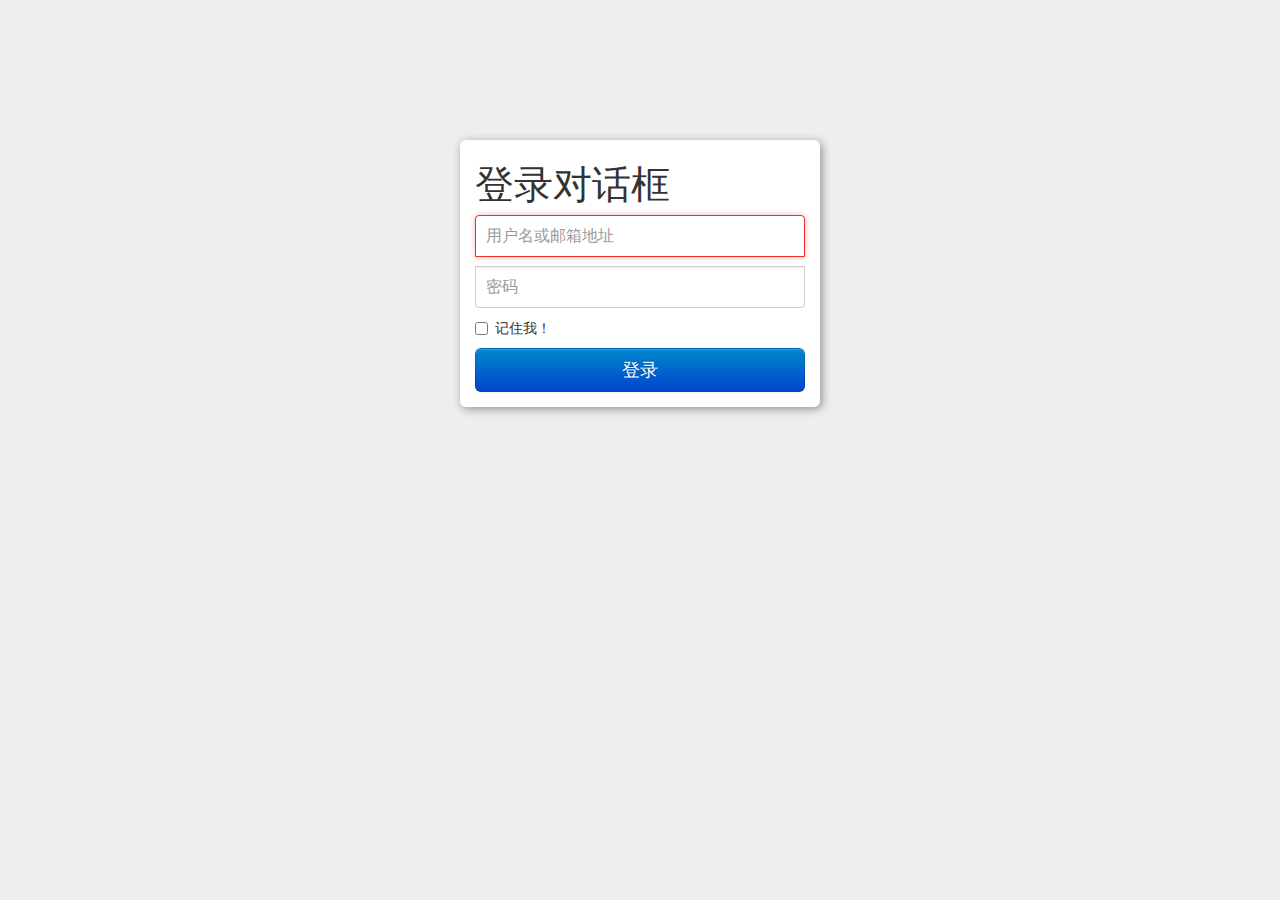
<file: src/index.html>
<!DOCTYPE html>
<html lang="en">
  <head>
    <meta charset="utf-8">
    <meta http-equiv="X-UA-Compatible" content="IE=edge">
    <meta name="viewport" content="width=device-width, initial-scale=1.0">
    <meta name="description" content="">
    <meta name="author" content="">
    <link rel="shortcut icon" href="favicon.png">

    <title>ZCGao+欢迎您!</title>

    <!-- Bootstrap core CSS -->
    <link href="css/bootstraped.css" rel="stylesheet">

    <!-- Custom styles for this template -->
    <link href="signin.css" rel="stylesheet">

    <!-- Just for debugging purposes. Don't actually copy this line! -->
    <!--[if lt IE 9]><script src="js/ie8-responsive-file-warning.js"></script><![endif]-->

    <!-- HTML5 shim and Respond.js IE8 support of HTML5 elements and media queries -->
    <!--[if lt IE 9]>
      <script src="https://oss.maxcdn.com/libs/html5shiv/3.7.0/html5shiv.js"></script>
      <script src="https://oss.maxcdn.com/libs/respond.js/1.3.0/respond.min.js"></script>
    <![endif]-->
	
	<style type="text/css">
	.mydiv{
		margin-top:100px;
		width:360px;height:auto;
		background:#fff;color:#333;
		filter:progid:DXImageTransform.Microsoft.Shadow(color=#909090,direction=120,strength=4);
		-moz-box-shadow: 2px 2px 10px #909090;
		-webkit-box-shadow: 2px 2px 10px #909090;
		box-shadow:2px 2px 10px #909090;		
		border-radius: 6px; 
	}
</style>
  </head>

  <body>

    <div class="container mydiv">

      <form class="form-signin">
		<h1>登录对话框</h1>
		<input type="text" class="form-control" placeholder="用户名或邮箱地址" required autofocus>       
		<p></p>
        <input type="password" class="form-control" placeholder="密码" required>
        <label class="checkbox">
          <input type="checkbox" value="remember-me"> 记住我！
        </label>
		<button class="btn btn-large btn-primary btn-block" type="submit">登录</button>
      </form>

    </div> <!-- /container -->


    <!-- Bootstrap core JavaScript
    ================================================== -->
    <!-- Placed at the end of the document so the pages load faster -->
  </body>
</html>
</file>
<file: src/signin.css>
body {
  padding-top: 40px;
  padding-bottom: 40px;
  background-color: #eee;
}

.form-signin {
  max-width: 330px;
  padding: 15px;
  margin: 0 auto;
}
.form-signin .form-signin-heading,
.form-signin .checkbox {
  margin-bottom: 10px;
}
.form-signin .checkbox {
  font-weight: normal;
}
.form-signin .form-control {
  position: relative;
  font-size: 16px;
  height: auto;
  padding: 10px;
  -webkit-box-sizing: border-box;
     -moz-box-sizing: border-box;
          box-sizing: border-box;
}
.form-signin .form-control:focus {
  z-index: 2;
}
.form-signin input[type="text"] {
  margin-bottom: -1px;
  border-bottom-left-radius: 0;
  border-bottom-right-radius: 0;
}
.form-signin input[type="password"] {
  margin-bottom: 10px;
  border-top-left-radius: 0;
  border-top-right-radius: 0;
}
</file>
